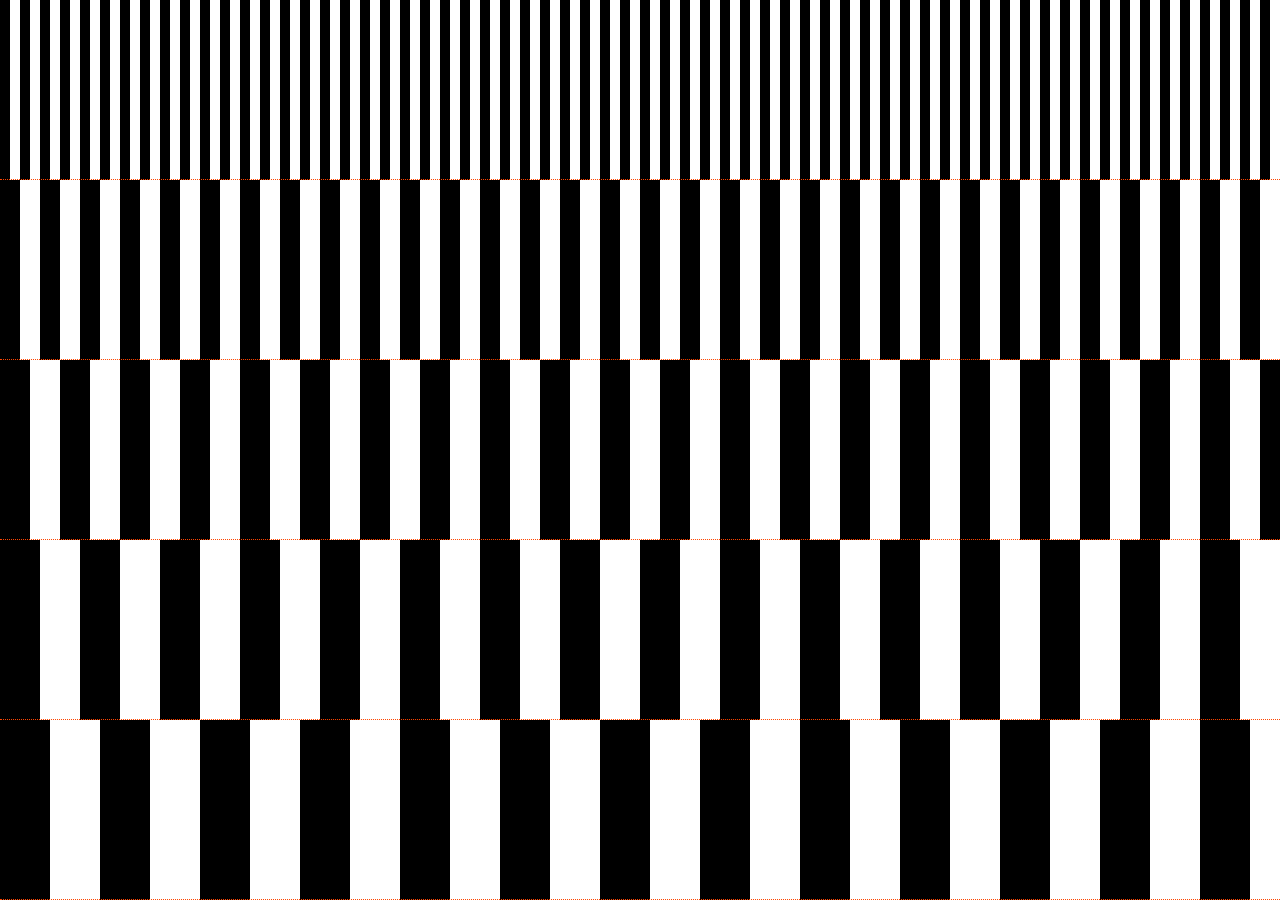
<file: final/index.html>
<!DOCTYPE html>
<html lang="en">
  <head>
    <meta charset="UTF-8" />
    <meta http-equiv="X-UA-Compatible" content="IE=edge" />
    <meta name="viewport" content="width=device-width, initial-scale=1.0" />
    <link rel="stylesheet" href="style.css" />
    <title>Zebra Srtripes</title>
  </head>
  <body>
    <div class="container">
      <div class="black-and-white black-and-white--1"></div>
      <div class="black-and-white black-and-white--2"></div>
      <div class="black-and-white black-and-white--3"></div>
      <div class="black-and-white black-and-white--4"></div>
      <div class="black-and-white black-and-white--5"></div>
    </div>
  </body>
</html>
</file>
<file: final/style.css>
*,
*::before,
*::after {
  margin: 0;
  padding: 0;
  box-sizing: inherit;
}

html {
  font-size: 62.5%;
}

body {
  box-sizing: border-box;
}

/* let's get started */
/* you can find the starter code in my github */
/* mentioned in the description of this video */

.container {
  height: 100vh;
}

.black-and-white {
  height: 20vh;
  border-bottom: 0.1rem dotted orangered;
}

.black-and-white--1 {
  background: repeating-linear-gradient(
    to right,
    black,
    black 1rem,
    white 1rem,
    white 2rem
  );
}

/* In the box, It started with white color and it will continue until the second stop color that is also white in this senario. */
/* The length of between two white is 1rem.  1rem - 0 = 1rem */

/* Then at 1rem, It started the third stop color that is black and it will continue until the last stop color. */
/* The length of between two black is 1rem.  2rem - 1rem = 1rem */

/* Because the last stop color length is 2rem then this pattern occured infinitely in each 2rem. */

/* The same explanation is true for other div element */
/* To understand correctly in this toturial I increase the size of each step by 1rem */

.black-and-white--2 {
  background: repeating-linear-gradient(
    to right,
    black,
    black 2rem,
    white 2rem,
    white 4rem
  );
}

.black-and-white--3 {
  background: repeating-linear-gradient(
    to right,
    black,
    black 3rem,
    white 3rem,
    white 6rem
  );
}

.black-and-white--4 {
  background: repeating-linear-gradient(
    to right,
    black,
    black 4rem,
    white 4rem,
    white 8rem
  );
}

.black-and-white--5 {
  background: repeating-linear-gradient(
    to right,
    black,
    black 5rem,
    white 5rem,
    white 10rem
  );
}

/* Done */

/* If you want to see more content from me. Please subscribe. */
</file>
